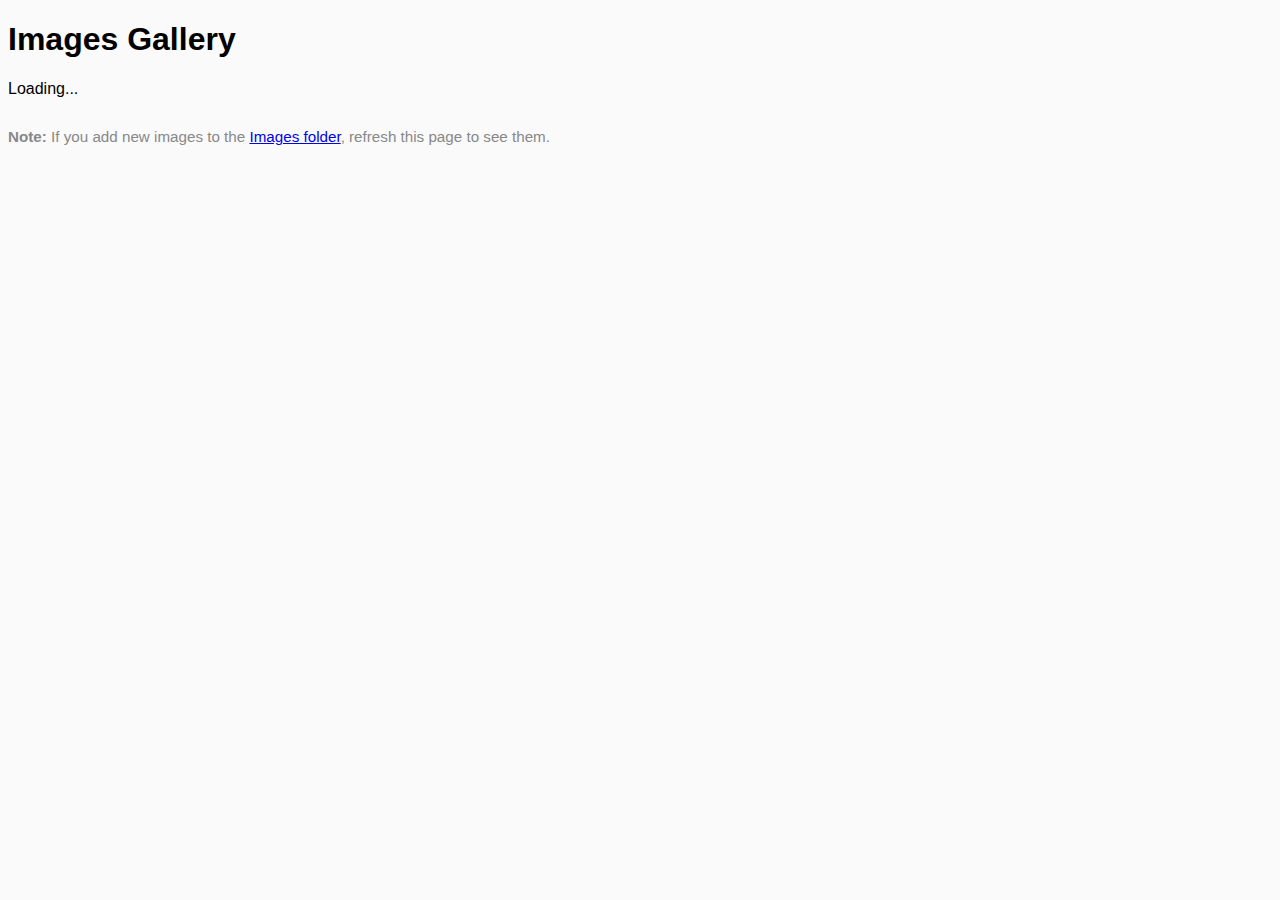
<file: images.html>
<!DOCTYPE html>
<html lang="en">
<head>
  <meta charset="UTF-8">
  <title>Images Gallery</title>
  <style>
    body { font-family: Arial, sans-serif; background: #fafafa; }
    .gallery { display: flex; flex-wrap: wrap; gap: 24px; }
    .item { background: #fff; border: 1px solid #ddd; border-radius: 6px; padding: 16px; box-shadow: 0 2px 8px #eee; width: 220px; text-align: center; }
    .item img { width: 180px; height: auto; margin-bottom: 10px; }
    .url-box { 
      background: #f3f3f3; 
      border: 1px solid #ccc; 
      border-radius: 4px; 
      padding: 6px 8px; 
      font-family: monospace; 
      font-size: 0.95em; 
      cursor: pointer; 
      margin-top: 8px;
      user-select: all;
      transition: background 0.2s;
    }
    .url-box.copied {
      background: #d3ffd3;
      border-color: #7dd87d;
    }
  </style>
</head>
<body>
  <h1>Images Gallery</h1>
  <div id="gallery" class="gallery"></div>
  <p style="margin-top:30px;font-size:0.95em;color:#888;">
    <b>Note:</b> If you add new images to the <a href="https://github.com/CleanslateKickz/geojson/tree/main/Images" target="_blank">Images folder</a>, refresh this page to see them.
  </p>
  <script>
    // Replace this with your repo info
    const repoOwner = "CleanslateKickz";
    const repoName = "geojson";
    const imagesDir = "Images";
    const baseURL = `https://${repoOwner.toLowerCase()}.github.io/${repoName}/`;

    async function fetchImages() {
      const apiUrl = `https://api.github.com/repos/${repoOwner}/${repoName}/contents/${imagesDir}`;
      const resp = await fetch(apiUrl);
      if (!resp.ok) {
        document.getElementById('gallery').innerHTML = `<b>Error loading images.</b> (${resp.status})`;
        return [];
      }
      const files = await resp.json();
      // Only include .png, .jpg, .jpeg, .gif, .webp
      return files.filter(f => f.type === "file" && /\.(png|jpg|jpeg|gif|webp)$/i.test(f.name));
    }

    function createGalleryItem(file) {
      // Double slash in URL is okay for GitHub Pages
      const imgUrl = `${baseURL}${imagesDir}/${file.name}`;
      const item = document.createElement('div');
      item.className = "item";
      item.innerHTML = `
        <img src="${imgUrl}" alt="${file.name}">
        <div class="url-box" title="Click to copy">${imgUrl}</div>
      `;
      item.querySelector('.url-box').onclick = function() {
        navigator.clipboard.writeText(imgUrl).then(() => {
          this.classList.add('copied');
          this.textContent = "Copied!";
          setTimeout(() => {
            this.classList.remove('copied');
            this.textContent = imgUrl;
          }, 1200);
        });
      };
      return item;
    }

    async function initGallery() {
      const gallery = document.getElementById('gallery');
      gallery.innerHTML = "Loading...";
      const images = await fetchImages();
      if (!images.length) {
        gallery.innerHTML = "<i>No images found in the Images folder.</i>";
        return;
      }
      gallery.innerHTML = "";
      images.forEach(file => {
        gallery.appendChild(createGalleryItem(file));
      });
    }

    initGallery();
  </script>
</body>
</html>
</file>
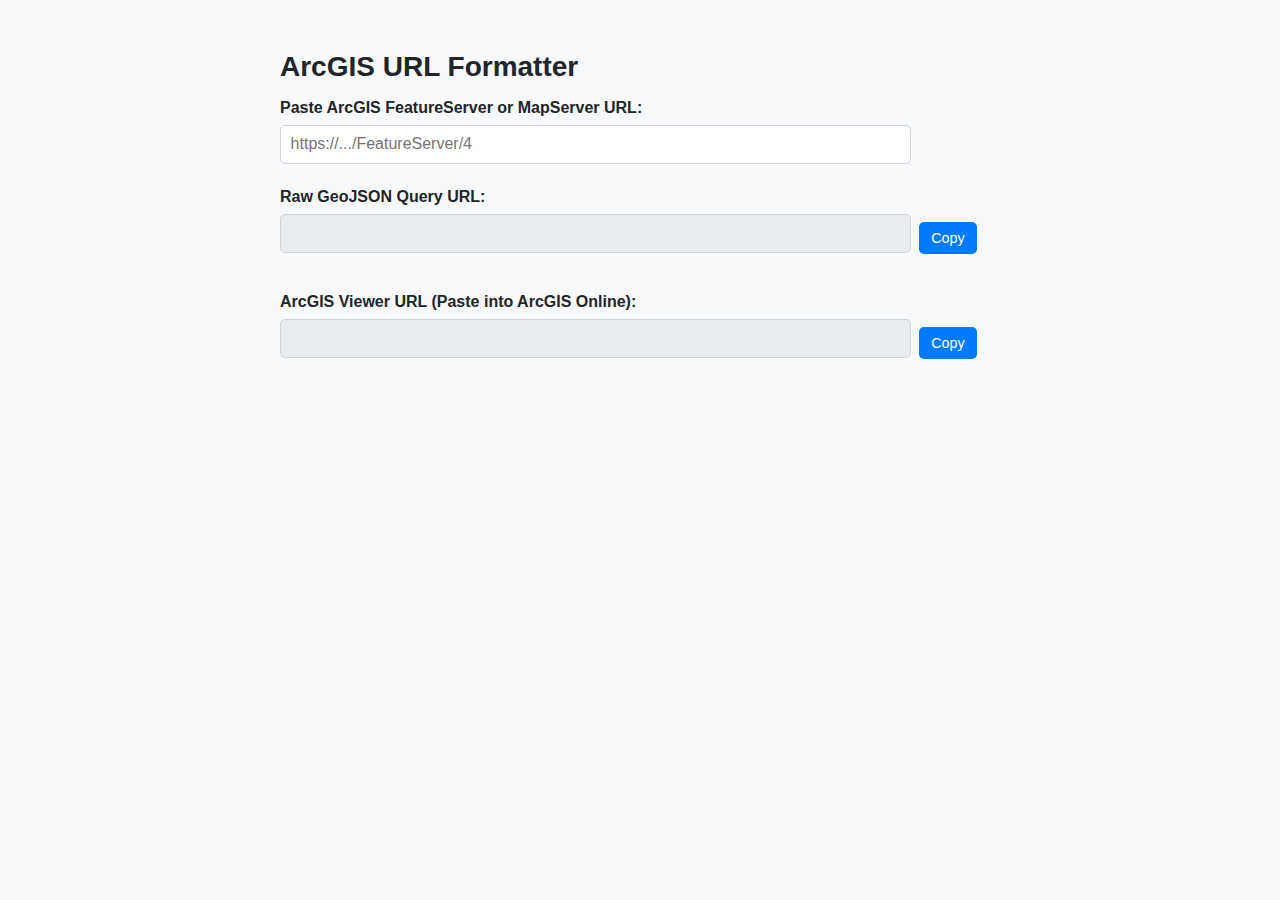
<file: Widgets/ArcGIS URL Formatter.html>
<!DOCTYPE html>
<html lang="en">
<head>
  <meta charset="UTF-8" />
  <meta name="viewport" content="width=device-width, initial-scale=1.0"/>
  <title>ArcGIS URL Formatter</title>
  <style>
    :root {
      --bg: #f8f9fa;
      --fg: #212529;
      --accent: #007bff;
      --border: #ced4da;
      --warning: #dc3545;
      --success: #28a745;
    }

    body {
      font-family: 'Segoe UI', sans-serif;
      background: var(--bg);
      color: var(--fg);
      margin: 0;
      padding: 2rem;
      max-width: 720px;
      margin-inline: auto;
    }

    h1 {
      font-size: 1.75rem;
      margin-bottom: 1rem;
      color: var(--fg);
    }

    label {
      font-weight: 600;
      display: block;
      margin-bottom: 0.5rem;
    }

    input[type="text"] {
      width: calc(100% - 110px);
      padding: 0.6rem;
      font-size: 1rem;
      border: 1px solid var(--border);
      border-radius: 5px;
      margin-bottom: 0.5rem;
    }

    .input-group {
      display: flex;
      align-items: center;
      gap: 0.5rem;
      margin-bottom: 1.5rem;
    }

    button.copy-btn {
      padding: 0.5rem 0.75rem;
      font-size: 0.9rem;
      cursor: pointer;
      background-color: var(--accent);
      border: none;
      color: white;
      border-radius: 5px;
      transition: background-color 0.2s;
    }

    button.copy-btn:hover {
      background-color: #0056b3;
    }

    .output-group {
      margin-bottom: 2rem;
    }

    .warning {
      color: var(--warning);
      font-weight: 500;
      margin-top: -1rem;
      margin-bottom: 2rem;
    }

    .success {
      color: var(--success);
      font-weight: 500;
    }

    input:read-only {
      background-color: #e9ecef;
    }
  </style>
</head>
<body>

  <h1>ArcGIS URL Formatter</h1>

  <label for="inputUrl">Paste ArcGIS FeatureServer or MapServer URL:</label>
  <input type="text" id="inputUrl" placeholder="https://.../FeatureServer/4" />

  <div id="warningMsg" class="warning"></div>

    <div class="output-group">
        <label for="geojsonUrl">Raw GeoJSON Query URL:</label>
        <div class="input-group">
            <input type="text" id="geojsonUrl" readonly />
            <button class="copy-btn" data-copy-target="geojsonUrl">Copy</button>
        </div>
    </div>

    <div class="output-group">
        <label for="arcgisUrl">ArcGIS Viewer URL (Paste into ArcGIS Online):</label>
        <div class="input-group">
            <input type="text" id="arcgisUrl" readonly />
            <button class="copy-btn" data-copy-target="arcgisUrl">Copy</button>
        </div>
    </div>

    <script>
        const inputEl = document.getElementById('inputUrl');
        const geojsonEl = document.getElementById('geojsonUrl');
        const arcgisEl = document.getElementById('arcgisUrl');
        const warning = document.getElementById('warningMsg');

        inputEl.addEventListener('input', () => {
            const url = inputEl.value.trim();
            warning.textContent = '';
            geojsonEl.value = '';
            arcgisEl.value = '';

            const pattern = /^https?:\/\/.+\/(FeatureServer|MapServer)(\/\d+)?\/?$/;
            if (!pattern.test(url)) {
                warning.textContent = '⚠️ URL does not match expected ArcGIS FeatureServer or MapServer format.';
                return;
            }

            const isFeatureServer = url.includes('FeatureServer');
            const layerMatch = url.match(/\/(\d+)\/*$/);
            const layerNumber = layerMatch ? layerMatch[1] : null;

            // Output GeoJSON if FeatureServer with layer
            if (isFeatureServer && layerNumber !== null) {
                const base = url.replace(/\/+$/, '');
                geojsonEl.value = `${base}/query?where=1=1&outFields=*&f=geojson`;
            } else {
                geojsonEl.value = '⚠️ Only FeatureServer URLs with a layer number can generate a GeoJSON query URL.';
            }

            // ArcGIS Viewer URL: strip layer number if present
            arcgisEl.value = url.replace(/\/\d+\/?$/, '');
        });

        // Copy buttons
        document.querySelectorAll('.copy-btn').forEach(btn => {
            btn.addEventListener('click', () => {
                const targetId = btn.getAttribute('data-copy-target');
                const target = document.getElementById(targetId);
                if (target && target.value) {
                    navigator.clipboard.writeText(target.value).then(() => {
                        btn.textContent = 'Copied!';
                        setTimeout(() => {
                            btn.textContent = 'Copy';
                        }, 1500);
                    });
                }
            });
        });
    </script>
    </body>
</html>
</file>
